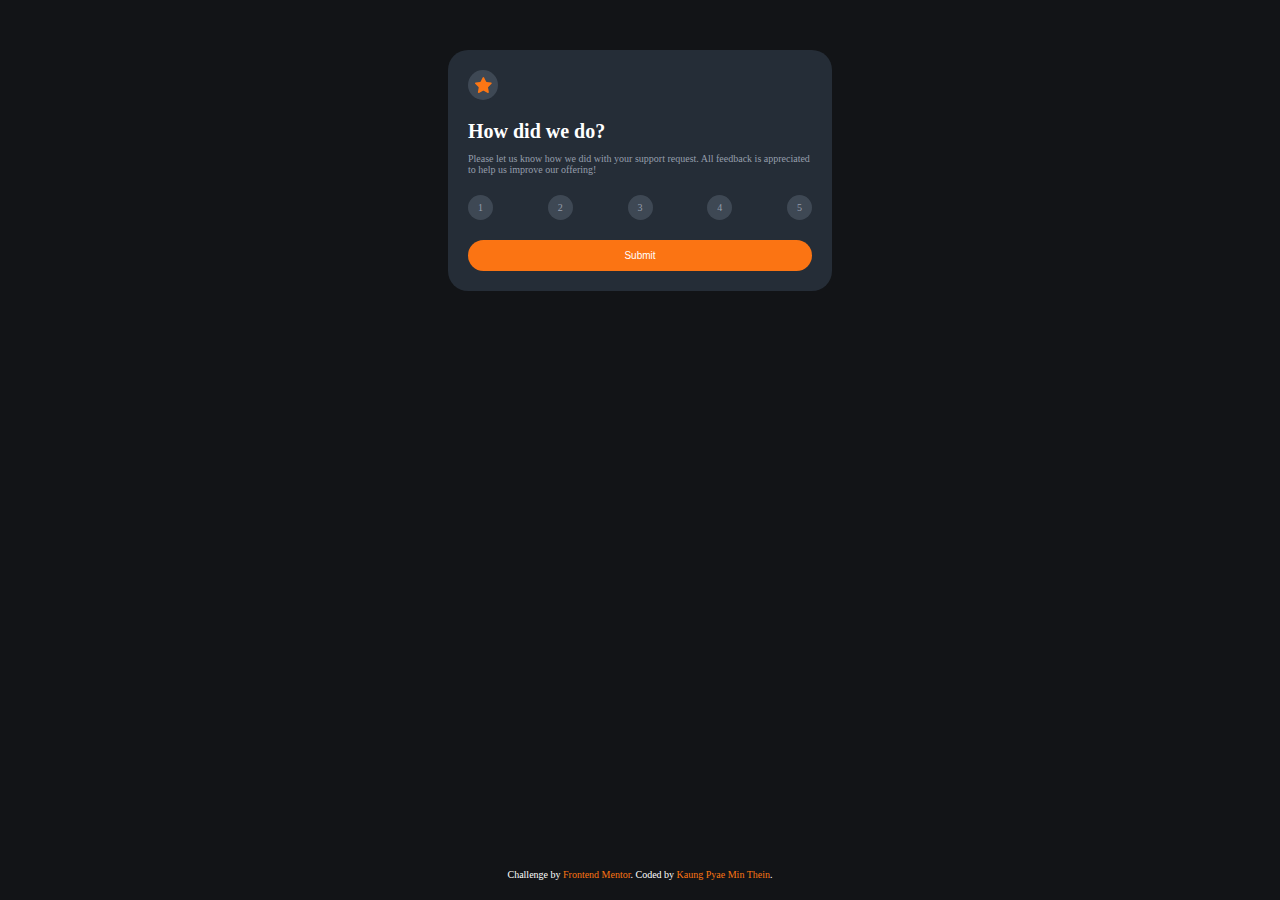
<file: index.html>
<!DOCTYPE html>
<html lang="en">

<head>
  <meta charset="UTF-8" />
  <meta name="viewport" content="width=device-width, initial-scale=1.0" />
  <!-- displays site properly based on user's device -->

  <link rel="icon" type="image/png" sizes="32x32" href="./images/favicon-32x32.png" />

  <title>Frontend Mentor | Interactive rating component</title>

  <!-- Feel free to remove these styles or customise in your own stylesheet 👍 -->
  <link rel="stylesheet" href="./styles.css">


  <script src="./script.js" defer></script>
</head>

<body>
  <!-- Rating state start -->
  <section class="ratingFeedback card">
    <div class="img-container">
      <img src="./images/icon-star.svg" alt="star">
    </div>


    <div class="content">
      <h1>How did we do?</h1>
      <p>
        Please let us know how we did with your support request. All feedback
        is appreciated to help us improve our offering!
      </p>
    </div>

    <form class="ratingForm">
      <ul class="rating-list">
        <li>
          <input type="radio" name="rating" id="one" value="1" />
          <label for="one">1</label>
        </li>
        <li>
          <input type="radio" name="rating" id="two" value="2" />
          <label for="two">2</label>
        </li>
        <li>
          <input type="radio" name="rating" id="three" value="3" />
          <label for="three">3</label>
        </li>
        <li>
          <input type="radio" name="rating" id="four" value="4" />
          <label for="four">4</label>
        </li>
        <li>
          <input type="radio" name="rating" id="five" value="5" />
          <label for="five">5</label>
        </li>
      </ul>

      <input class="btn" type="SUBMIT" />

    </form>

  </section>

  <section class="card thankSection">

    <img src="./images/illustration-thank-you.svg" alt="Thank you">

    <p class="selection">You selected out of 5</p>

    <div class="content">
      <h1>Thank you!</h1>
      <p>
        We appreciate you taking the time to give a rating. If
        you ever need more support, don’t hesitate to get in touch!
      </p>
    </div>

  </section>



  <div class="attribution">
    Challenge by
    <a href="https://www.frontendmentor.io?ref=challenge" target="_blank">Frontend Mentor</a>. Coded by <a
      href="https://github.com/Kaung-Pyae-Min-Thein">Kaung Pyae Min Thein</a>.
  </div>
</body>

</html>
</file>
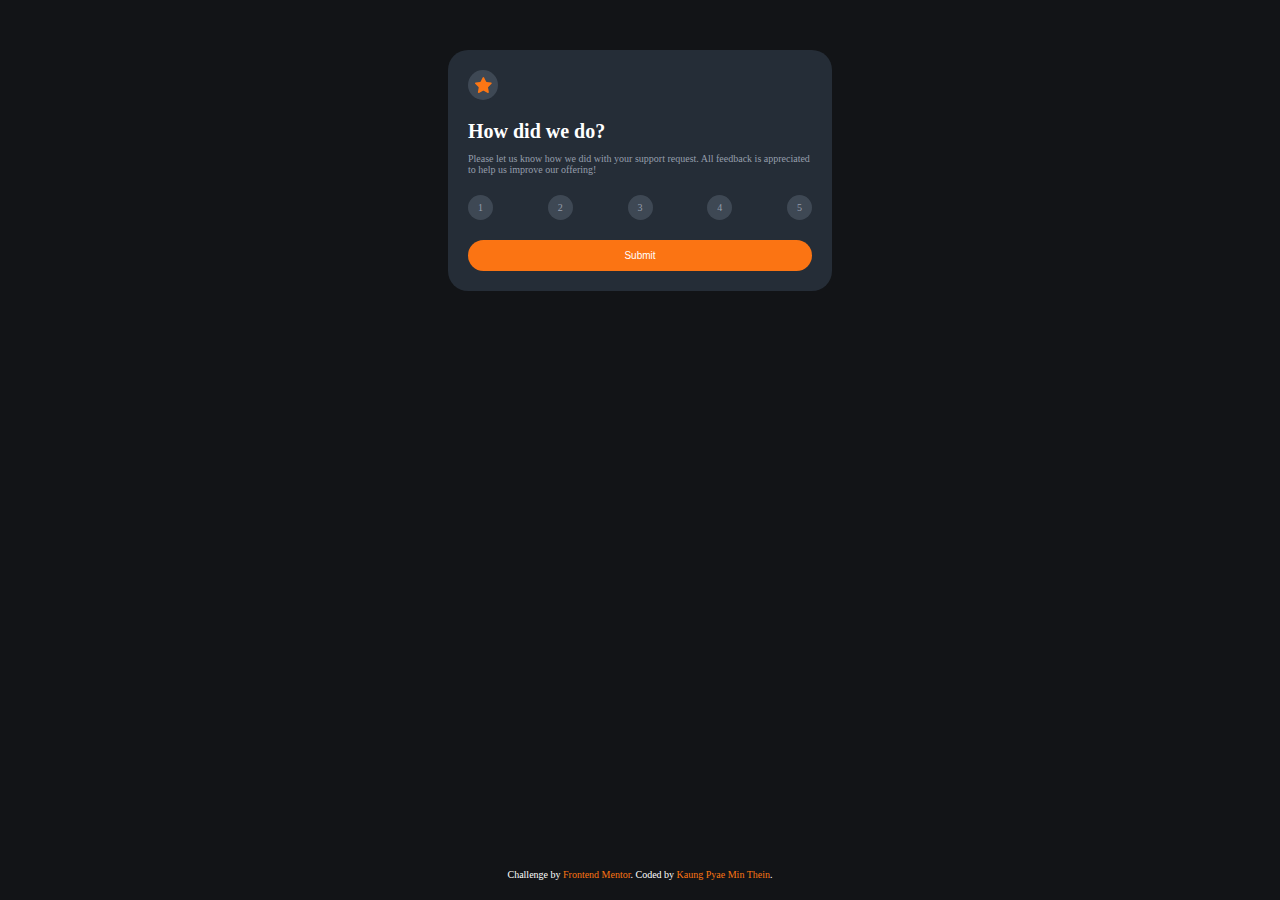
<file: docs/index.html>
<!DOCTYPE html>
<html lang="en">

<head>
  <meta charset="UTF-8" />
  <meta name="viewport" content="width=device-width, initial-scale=1.0" />
  <!-- displays site properly based on user's device -->

  <link rel="icon" type="image/png" sizes="32x32" href="images/favicon-32x32.png" />

  <title>Frontend Mentor | Interactive rating component</title>

  <!-- Feel free to remove these styles or customise in your own stylesheet 👍 -->
  <link rel="stylesheet" href="./styles.css">


  <script src="./script.js" defer></script>
</head>

<body>
  <!-- Rating state start -->
  <section class="ratingFeedback card">
    <div class="img-container">
      <img src="images/icon-star.svg" alt="star">
    </div>


    <div class="content">
      <h1>How did we do?</h1>
      <p>
        Please let us know how we did with your support request. All feedback
        is appreciated to help us improve our offering!
      </p>
    </div>

    <form class="ratingForm">
      <ul class="rating-list">
        <li>
          <input type="radio" name="rating" id="one" value="1" />
          <label for="one">1</label>
        </li>
        <li>
          <input type="radio" name="rating" id="two" value="2" />
          <label for="two">2</label>
        </li>
        <li>
          <input type="radio" name="rating" id="three" value="3" />
          <label for="three">3</label>
        </li>
        <li>
          <input type="radio" name="rating" id="four" value="4" />
          <label for="four">4</label>
        </li>
        <li>
          <input type="radio" name="rating" id="five" value="5" />
          <label for="five">5</label>
        </li>
      </ul>

      <input class="btn" type="SUBMIT" />

    </form>

  </section>

  <section class="card thankSection">

    <img src="images/illustration-thank-you.svg" alt="Thank you">

    <p class="selection">You selected out of 5</p>

    <div class="content">
      <h1>Thank you!</h1>
      <p>
        We appreciate you taking the time to give a rating. If
        you ever need more support, don’t hesitate to get in touch!
      </p>
    </div>

  </section>



  <div class="attribution">
    Challenge by
    <a href="https://www.frontendmentor.io?ref=challenge" target="_blank">Frontend Mentor</a>. Coded by <a
      href="https://github.com/Kaung-Pyae-Min-Thein">Kaung Pyae Min Thein</a>.
  </div>
</body>

</html>
</file>
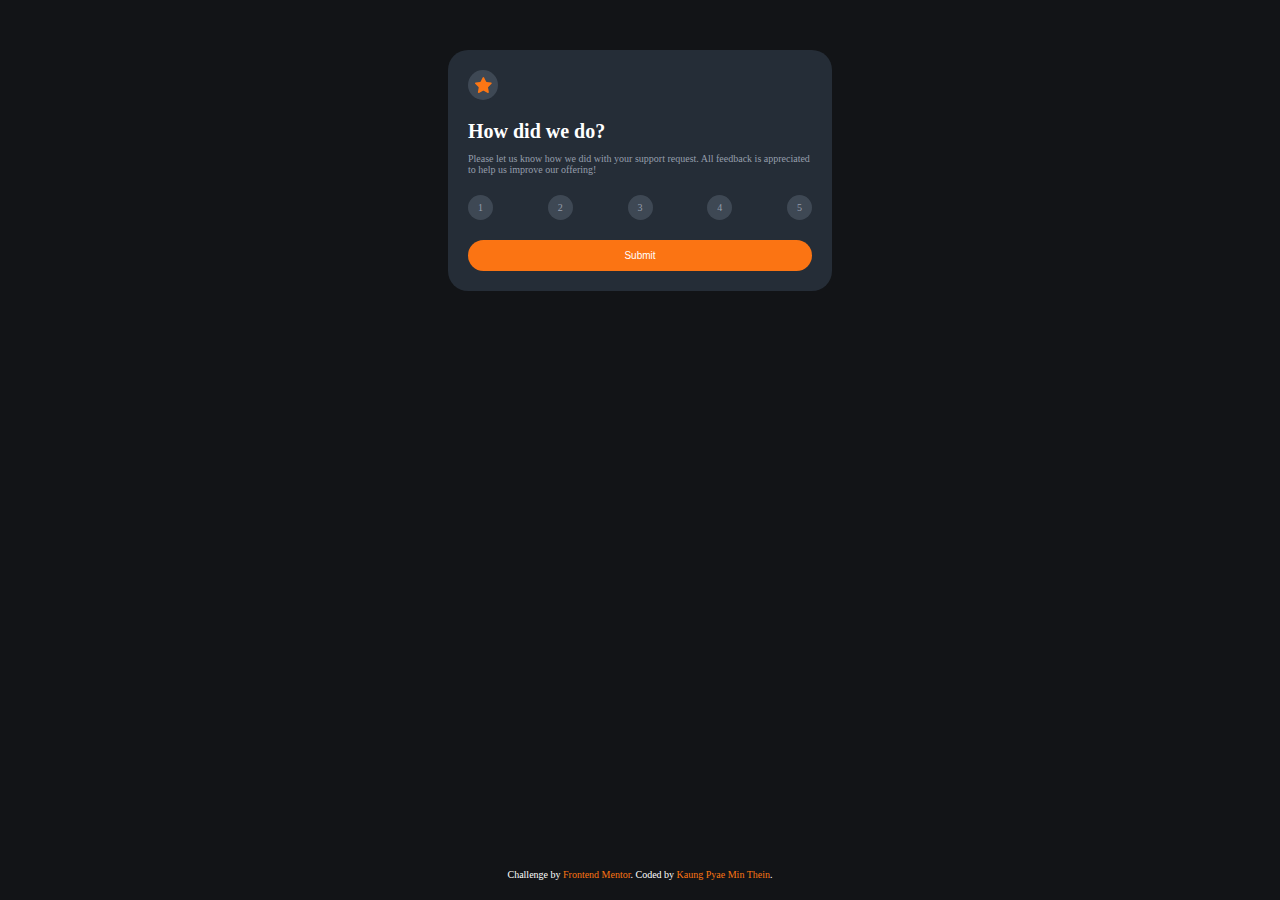
<file: root/index.html>
<!DOCTYPE html>
<html lang="en">

<head>
  <meta charset="UTF-8" />
  <meta name="viewport" content="width=device-width, initial-scale=1.0" />
  <!-- displays site properly based on user's device -->

  <link rel="icon" type="image/png" sizes="32x32" href="../images/favicon-32x32.png" />

  <title>Frontend Mentor | Interactive rating component</title>

  <!-- Feel free to remove these styles or customise in your own stylesheet 👍 -->
  <link rel="stylesheet" href="./styles.css">


  <script src="./script.js" defer></script>
</head>

<body>
  <!-- Rating state start -->
  <section class="ratingFeedback card">
    <div class="img-container">
      <img src="../images/icon-star.svg" alt="star">
    </div>


    <div class="content">
      <h1>How did we do?</h1>
      <p>
        Please let us know how we did with your support request. All feedback
        is appreciated to help us improve our offering!
      </p>
    </div>

    <form class="ratingForm">
      <ul class="rating-list">
        <li>
          <input type="radio" name="rating" id="one" value="1" />
          <label for="one">1</label>
        </li>
        <li>
          <input type="radio" name="rating" id="two" value="2" />
          <label for="two">2</label>
        </li>
        <li>
          <input type="radio" name="rating" id="three" value="3" />
          <label for="three">3</label>
        </li>
        <li>
          <input type="radio" name="rating" id="four" value="4" />
          <label for="four">4</label>
        </li>
        <li>
          <input type="radio" name="rating" id="five" value="5" />
          <label for="five">5</label>
        </li>
      </ul>

      <input class="btn" type="SUBMIT" />

    </form>

  </section>

  <section class="card thankSection">

    <img src="../images/illustration-thank-you.svg" alt="Thank you">

    <p class="selection">You selected out of 5</p>

    <div class="content">
      <h1>Thank you!</h1>
      <p>
        We appreciate you taking the time to give a rating. If
        you ever need more support, don’t hesitate to get in touch!
      </p>
    </div>

  </section>



  <div class="attribution">
    Challenge by
    <a href="https://www.frontendmentor.io?ref=challenge" target="_blank">Frontend Mentor</a>. Coded by <a
      href="https://github.com/Kaung-Pyae-Min-Thein">Kaung Pyae Min Thein</a>.
  </div>
</body>

</html>
</file>
<file: styles.css>
* {
  margin: 0;
  padding: 0;
  box-sizing: border-box;
  font-size: 10px;
}

:root {
  --primary-color: hsl(25, 97%, 53%);
  --white: hsl(0, 0%, 100%);
  --light-grey: rgb(149, 158, 172);
  --medium-grey: 124, 135, 152;
  --dark-blue: hsl(213, 19%, 18%);
  --very-dark-blue: hsl(216, 12%, 8%);
  --width: 2.5rem;
  --h1-size: 2rem;
  --p-size: 1rem;
}

body {
  background-color: var(--very-dark-blue);
}

.img-container {
  background-color: rgba(var(--medium-grey), 0.3);
  width: 30px;
  height: 30px;
  border-radius: 100%;
  display: flex;
  align-items: center;
  justify-content: center;
  margin-bottom: 20px;
}

.card {
  background-color: var(--dark-blue);
  margin: 50px auto;
  width: 30%;
  border-radius: 20px;
  padding: 20px;
}

.btn {
  background-color: var(--primary-color);
  width: 100%;
  border: none;
  border-radius: 50px;
  margin: 0 auto;
  padding: 10px 0;
}

.rating-list {
  list-style: none;
  padding: 0;
  margin: 20px 0;
  display: flex;
  align-items: center;
  justify-content: space-between;
}
.rating-list label,
.btn {
  cursor: pointer;
}
.rating-list label {
  width: 2.5rem;
  height: 2.5rem;
  border-radius: 100%;
  display: inline-flex;
  align-items: center;
  justify-content: center;
  background-color: rgba(var(--medium-grey), 0.3);
}
.rating-list label:hover {
  background-color: var(--primary-color);
  color: var(--white);
}
input[type="radio"]:checked + label {
  background-color: var(--light-grey);
  color: var(--white);
}

.rating-list input[type="radio"] {
  display: none;
}
.content h1 {
  font-size: var(--h1-size);
}
.content p {
  font-size: var(--p-size);
}
.btn,
.content h1 {
  color: var(--white);
}
.content h1,
.content p {
  margin-bottom: 10px;
}

.content p,
.rating-list {
  color: var(--light-grey);
}

.thankSection {
  display: none;
  flex-direction: column;
  justify-content: center;
  align-items: center;
  padding: 50px 20px;
}
.selection {
  color: var(--primary-color);
  background-color: rgba(var(--medium-grey), 0.3);
  padding: 5px 20px;
  border-radius: 25px;
  margin: 30px 0;
}
.thankSection .content {
  text-align: center;
}

/* bottom text */
.attribution {
  position: absolute;
  left: 50%;
  transform: translateX(-50%);
  color: var(--white);
  white-space: nowrap;
  bottom: 20px;
}
.attribution a:visited,
.attribution a:link {
  color: var(--primary-color);
  text-decoration: none;
}
@media (max-width: 768px) {
  .card {
    width: 80%;
  }
  .attribution {
    white-space: normal;
    text-align: center;
  }
}
</file>
<file: docs/styles.css>
* {
  margin: 0;
  padding: 0;
  box-sizing: border-box;
  font-size: 10px;
}

:root {
  --primary-color: hsl(25, 97%, 53%);
  --white: hsl(0, 0%, 100%);
  --light-grey: rgb(149, 158, 172);
  --medium-grey: 124, 135, 152;
  --dark-blue: hsl(213, 19%, 18%);
  --very-dark-blue: hsl(216, 12%, 8%);
  --width: 2.5rem;
  --h1-size: 2rem;
  --p-size: 1rem;
}

body {
  background-color: var(--very-dark-blue);
}

.img-container {
  background-color: rgba(var(--medium-grey), 0.3);
  width: 30px;
  height: 30px;
  border-radius: 100%;
  display: flex;
  align-items: center;
  justify-content: center;
  margin-bottom: 20px;
}

.card {
  background-color: var(--dark-blue);
  margin: 50px auto;
  width: 30%;
  border-radius: 20px;
  padding: 20px;
}

.btn {
  background-color: var(--primary-color);
  width: 100%;
  border: none;
  border-radius: 50px;
  margin: 0 auto;
  padding: 10px 0;
}

.rating-list {
  list-style: none;
  padding: 0;
  margin: 20px 0;
  display: flex;
  align-items: center;
  justify-content: space-between;
}
.rating-list label,
.btn {
  cursor: pointer;
}
.rating-list label {
  width: 2.5rem;
  height: 2.5rem;
  border-radius: 100%;
  display: inline-flex;
  align-items: center;
  justify-content: center;
  background-color: rgba(var(--medium-grey), 0.3);
}
.rating-list label:hover {
  background-color: var(--primary-color);
  color: var(--white);
}
input[type="radio"]:checked + label {
  background-color: var(--light-grey);
  color: var(--white);
}

.rating-list input[type="radio"] {
  display: none;
}
.content h1 {
  font-size: var(--h1-size);
}
.content p {
  font-size: var(--p-size);
}
.btn,
.content h1 {
  color: var(--white);
}
.content h1,
.content p {
  margin-bottom: 10px;
}

.content p,
.rating-list {
  color: var(--light-grey);
}

.thankSection {
  display: none;
  flex-direction: column;
  justify-content: center;
  align-items: center;
  padding: 50px 20px;
}
.selection {
  color: var(--primary-color);
  background-color: rgba(var(--medium-grey), 0.3);
  padding: 5px 20px;
  border-radius: 25px;
  margin: 30px 0;
}
.thankSection .content {
  text-align: center;
}

/* bottom text */
.attribution {
  position: absolute;
  left: 50%;
  transform: translateX(-50%);
  color: var(--white);
  white-space: nowrap;
  bottom: 20px;
}
.attribution a:visited,
.attribution a:link {
  color: var(--primary-color);
  text-decoration: none;
}
@media (max-width: 768px) {
  .card {
    width: 80%;
  }
  .attribution {
    white-space: normal;
    text-align: center;
  }
}
</file>
<file: root/styles.css>
* {
  margin: 0;
  padding: 0;
  box-sizing: border-box;
  font-size: 10px;
}

:root {
  --primary-color: hsl(25, 97%, 53%);
  --white: hsl(0, 0%, 100%);
  --light-grey: rgb(149, 158, 172);
  --medium-grey: 124, 135, 152;
  --dark-blue: hsl(213, 19%, 18%);
  --very-dark-blue: hsl(216, 12%, 8%);
  --width: 2.5rem;
  --h1-size: 2rem;
  --p-size: 1rem;
}

body {
  background-color: var(--very-dark-blue);
}

.img-container {
  background-color: rgba(var(--medium-grey), 0.3);
  width: 30px;
  height: 30px;
  border-radius: 100%;
  display: flex;
  align-items: center;
  justify-content: center;
  margin-bottom: 20px;
}

.card {
  background-color: var(--dark-blue);
  margin: 50px auto;
  width: 30%;
  border-radius: 20px;
  padding: 20px;
}

.btn {
  background-color: var(--primary-color);
  width: 100%;
  border: none;
  border-radius: 50px;
  margin: 0 auto;
  padding: 10px 0;
}

.rating-list {
  list-style: none;
  padding: 0;
  margin: 20px 0;
  display: flex;
  align-items: center;
  justify-content: space-between;
}
.rating-list label,
.btn {
  cursor: pointer;
}
.rating-list label {
  width: 2.5rem;
  height: 2.5rem;
  border-radius: 100%;
  display: inline-flex;
  align-items: center;
  justify-content: center;
  background-color: rgba(var(--medium-grey), 0.3);
}
.rating-list label:hover {
  background-color: var(--primary-color);
  color: var(--white);
}
input[type="radio"]:checked + label {
  background-color: var(--light-grey);
  color: var(--white);
}

.rating-list input[type="radio"] {
  display: none;
}
.content h1 {
  font-size: var(--h1-size);
}
.content p {
  font-size: var(--p-size);
}
.btn,
.content h1 {
  color: var(--white);
}
.content h1,
.content p {
  margin-bottom: 10px;
}

.content p,
.rating-list {
  color: var(--light-grey);
}

.thankSection {
  display: none;
  flex-direction: column;
  justify-content: center;
  align-items: center;
  padding: 50px 20px;
}
.selection {
  color: var(--primary-color);
  background-color: rgba(var(--medium-grey), 0.3);
  padding: 5px 20px;
  border-radius: 25px;
  margin: 30px 0;
}
.thankSection .content {
  text-align: center;
}

/* bottom text */
.attribution {
  position: absolute;
  left: 50%;
  transform: translateX(-50%);
  color: var(--white);
  white-space: nowrap;
  bottom: 20px;
}
.attribution a:visited,
.attribution a:link {
  color: var(--primary-color);
  text-decoration: none;
}
@media (max-width: 768px) {
  .card {
    width: 80%;
  }
  .attribution {
    white-space: normal;
    text-align: center;
  }
}
</file>
